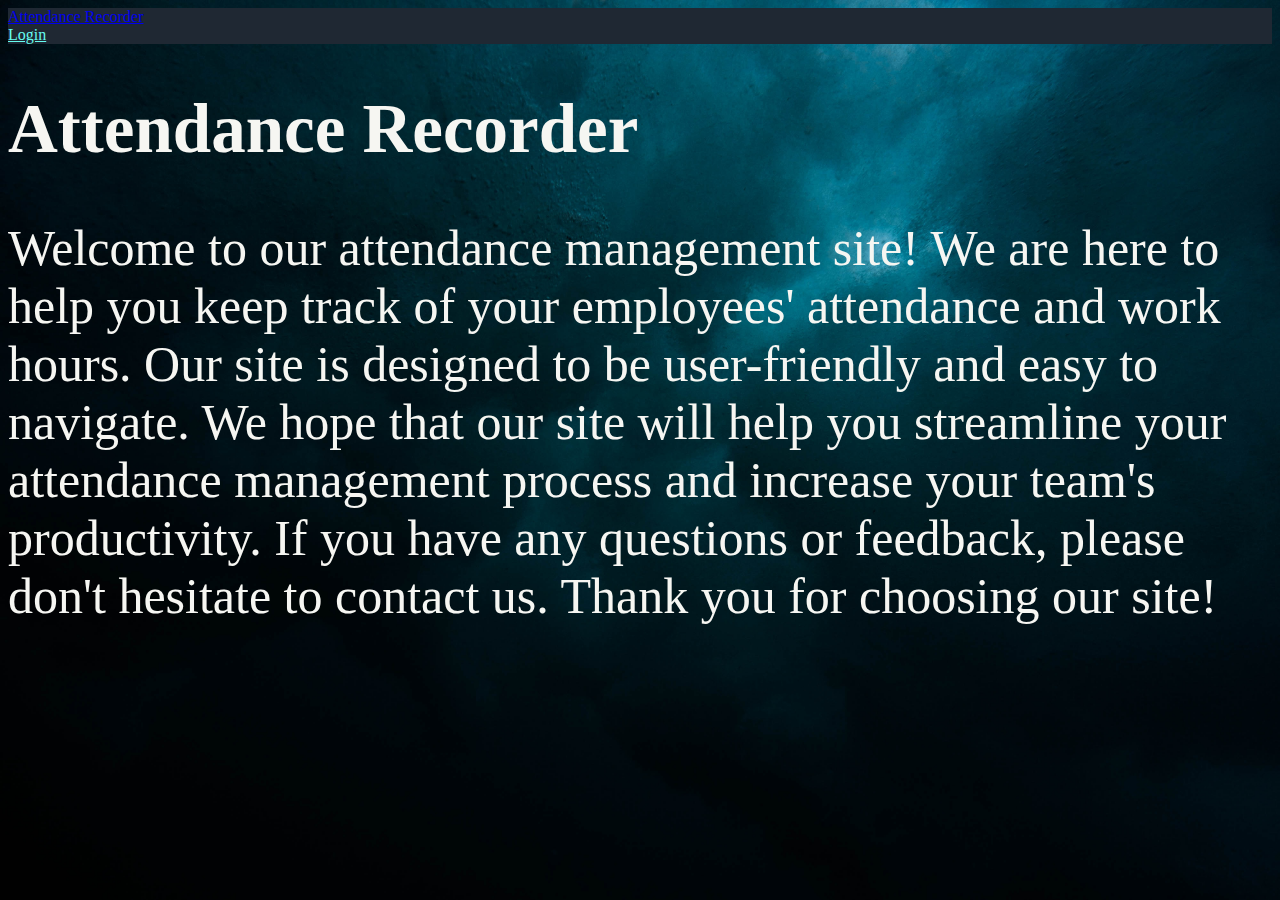
<file: 9/index.html>
<!DOCTYPE html>
<html lang="en">
<head>
    <meta charset="UTF-8">
    <meta name="viewport" content="width=device-width, initial-scale=1, maximum-scale=1, minimum-scale=1" />
    <link href="https://cdn.jsdelivr.net/npm/bootstrap@5.3.0/dist/css/bootstrap.min.css" rel="stylesheet" integrity="sha384-9ndCyUaIbzAi2FUVXJi0CjmCapSmO7SnpJef0486qhLnuZ2cdeRhO02iuK6FUUVM" crossorigin="anonymous">
    <link rel="stylesheet" type="text/css" href="style.css"/>
    <title>Attendance Recorder</title>
</head>
<body class="dark">
    <nav class="navbar navbar-dark bg-dark">
        <div class="container-fluid">
            <a class="navbar-brand" href="#">Attendance Recorder</a>
            <div class="d-flex">
                <div class="mt-1 mx-1">
                    <label>
                        <a href="login.html" class="login-btn btn btn-outline-danger">Login</a>
                    </label>
                </div>
            </div>
        </div>
    </nav>
    <div class="container-fluid mt-5">
        <h1 class="big-title text-light text-center">Attendance Recorder</h1>
    </div>
    <div class="container-fluid mt-5">
        <p class="text-light medium-title">Welcome to our attendance management site! We are here to help you keep track of your employees' attendance and work hours. Our site is designed to be user-friendly and easy to navigate. We hope that our site will help you streamline your attendance management process and increase your team's productivity. If you have any questions or feedback, please don't hesitate to contact us. Thank you for choosing our site!</p>
    </div>
    <script src="https://cdn.jsdelivr.net/npm/bootstrap@5.3.0/dist/js/bootstrap.bundle.min.js" integrity="sha384-geWF76RCwLtnZ8qwWowPQNguL3RmwHVBC9FhGdlKrxdiJJigb/j/68SIy3Te4Bkz" crossorigin="anonymous"></script>
    <script type="text/javascript" src="script.js"></script>
</body>
</html>
</file>
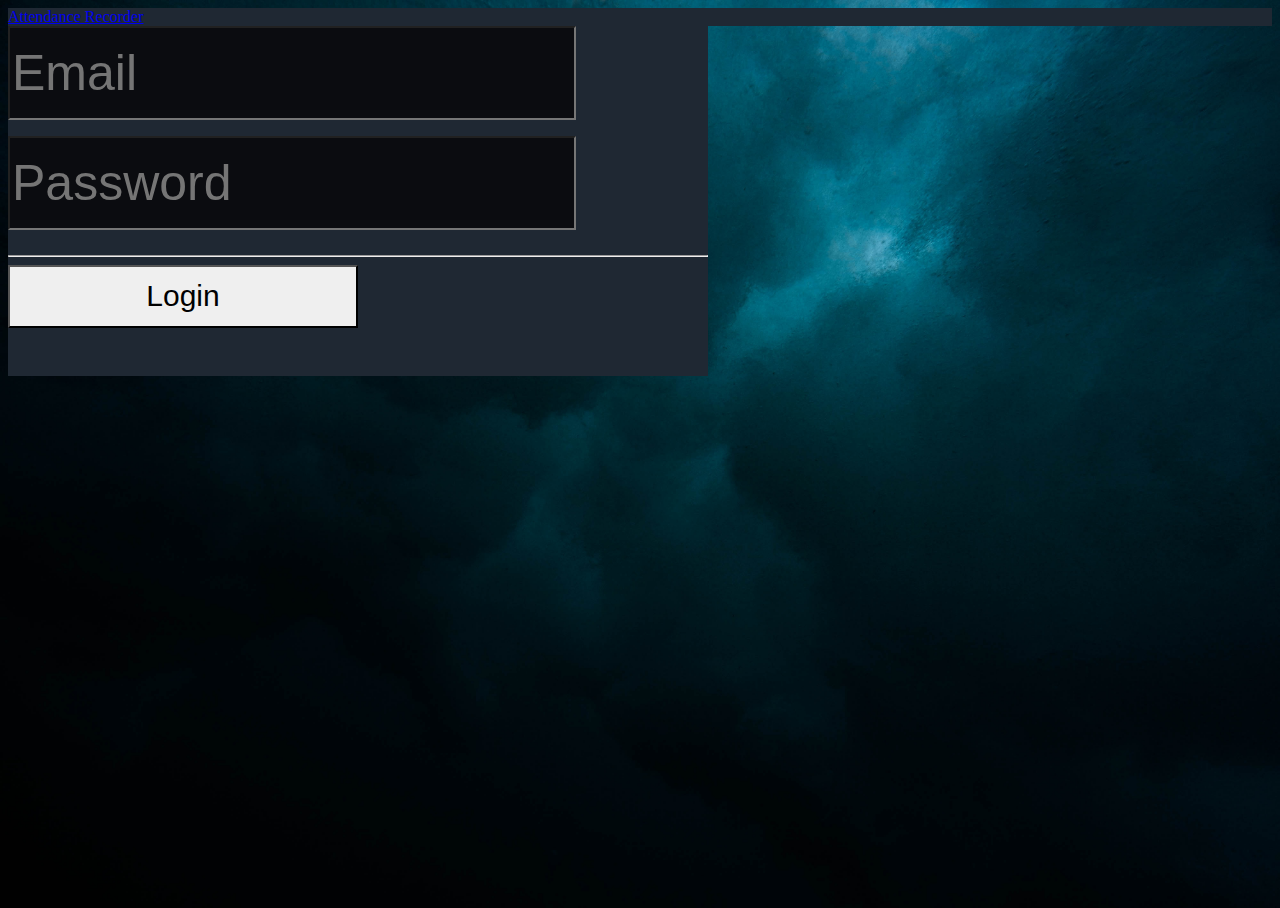
<file: 9/login.html>
<!DOCTYPE html>
<html lang="en" style="height:100%">
<head>
    <meta charset="UTF-8">
    <meta name="viewport" content="width=device-width, initial-scale=1, maximum-scale=1, minimum-scale=1" />
    <link href="https://cdn.jsdelivr.net/npm/bootstrap@5.3.0/dist/css/bootstrap.min.css" rel="stylesheet" integrity="sha384-9ndCyUaIbzAi2FUVXJi0CjmCapSmO7SnpJef0486qhLnuZ2cdeRhO02iuK6FUUVM" crossorigin="anonymous">
    <link rel="stylesheet" type="text/css" href="style.css"/>
    <title>Login</title>
</head>
<body class="dark" style="height:100%">
    <nav class="navbar navbar-dark bg-dark">
        <div class="container-fluid">
            <a class="navbar-brand" href="#">Attendance Recorder</a>
        </div>
    </nav>
    <div class="d-flex justify-content-center" style="height:90%">
        <div class="container shadow-lg mx-3 border bg-dark my-auto rounded-5" style="width:700px; height:350px">
            <form id="loginform" method="post" style="height:90%" onsubmit="window.location.href = 'teacher.html'; return false;">
                <div class="mt-3" style="height:70%">
                    <div class="d-flex justify-content-center" style="height:50%">
                        <div class="py-2" style="width:80%; height:100%"><input class="bg-light rounded-5 p-4 text-light" style="width:100%; height:80%; font-size:50px" name="email" autocomplete="off" id="email" required type="email" placeholder="Email"></div>
                    </div>
                    <div class="d-flex justify-content-center" style="height:50%">
                        <div class="py-2" style="width:80%; height:100%"><input class="bg-light rounded-5 p-4 text-light" style="width:100%; height:80%; font-size:50px" name="pass" autocomplete="password" id="pass" required type="password" placeholder="Password"></div>
                    </div>
                </div>
                <hr>
                <div class="pb-3 d-flex justify-content-center" style="height:50%;">
                    <input id="loginbtn" type="submit" class="btn btn-warning rounded-5" value="Login" style="width:50%; height:40%; font-size:30px">
                </div>
            </form>
        </div>
    </div>
    <script src="https://cdn.jsdelivr.net/npm/bootstrap@5.3.0/dist/js/bootstrap.bundle.min.js" integrity="sha384-geWF76RCwLtnZ8qwWowPQNguL3RmwHVBC9FhGdlKrxdiJJigb/j/68SIy3Te4Bkz" crossorigin="anonymous"></script>
    <script type="text/javascript" src="script.js"></script>
</body>
</html>
</file>
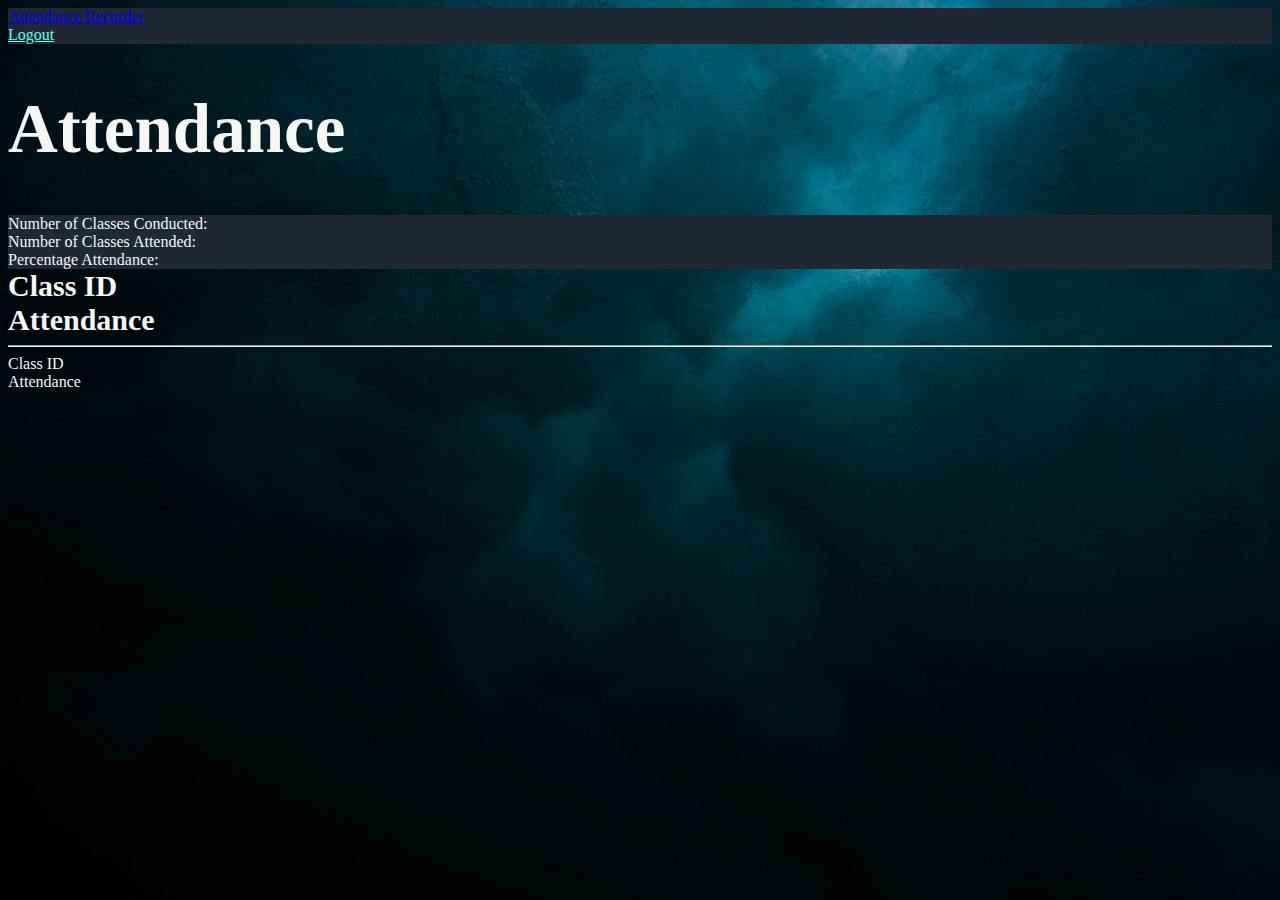
<file: 9/student.html>
<!DOCTYPE html>
<html lang="en">
<head>
    <meta charset="UTF-8">
    <meta name="viewport" content="width=device-width, initial-scale=1, maximum-scale=1, minimum-scale=1" />
    <link href="https://cdn.jsdelivr.net/npm/bootstrap@5.3.0/dist/css/bootstrap.min.css" rel="stylesheet" integrity="sha384-9ndCyUaIbzAi2FUVXJi0CjmCapSmO7SnpJef0486qhLnuZ2cdeRhO02iuK6FUUVM" crossorigin="anonymous">
    <link rel="stylesheet" type="text/css" href="style.css"/>
    <title>Student</title>
</head>
<body class="dark">
    <nav class="navbar navbar-dark bg-dark">
        <div class="container-fluid">
            <a class="navbar-brand" href="#">Attendance Recorder</a>
            <div class="d-flex">
                <div class="mt-1 mx-1">
                    <label>
                        <a href="login.html" class="login-btn btn btn-outline-danger">Logout</a>
                    </label>
                </div>
            </div>
        </div>
    </nav>
    <div class="container-fluid mt-5">
        <h1 class="big-title text-light text-center">Attendance</h1>
    </div>
    <div class="container mt-5">
        <div class="d-flex justify-content-between m-5 p-5 shadow-lg border bg-dark rounded-5">
            <div class="text-light m-3">Number of Classes Conducted:</div>
            <div class="text-light m-3">Number of Classes Attended:</div>
            <div class="text-light m-3">Percentage Attendance:</div>
        </div>
        <div class="d-flex justify-content-between">
            <div class="text-light tablehead" style="width:50%">Class ID</div>
            <div class="text-light tablehead" style="width:50%">Attendance</div>
        </div>
        <hr class="border-light">
        <div class="d-flex justify-content-between">
            <div class="text-light m-3" style="width:50%">Class ID</div>
            <div class="text-light m-3" style="width:50%">Attendance</div>
        </div>
    </div>
    <script src="https://cdn.jsdelivr.net/npm/bootstrap@5.3.0/dist/js/bootstrap.bundle.min.js" integrity="sha384-geWF76RCwLtnZ8qwWowPQNguL3RmwHVBC9FhGdlKrxdiJJigb/j/68SIy3Te4Bkz" crossorigin="anonymous"></script>
    <script type="text/javascript" src="script.js"></script>
</body>
</html>
</file>
<file: 9/style.css>
body.dark{
	background-image: url('bg.jpg'); 
  background-size: cover;
  background-repeat: no-repeat;
  background-attachment: fixed;
  background-color: #0b0c10;
}

.tablehead{
    font-weight: bold;
    font-size: 30px;
}

.big-title{
	font-size: 69px;
}

.medium-title{
	font-size: 50px;
}

h1,h2,h3,h4,h5,h6{
	color:hsl(0, 0%, 30%);
}

.box-element{
	box-shadow:hsl(0, 0%, 80%) 0 0 16px;
	background-color: #fff;
	border-radius: 4px;
	padding: 10px;
}

.bg-dark{
	background-color: var(--nav)!important;
	color: white
}

.bg-light{
	background-color: var(--inputs)!important;
	color: black
}

.text-danger{
    color: var(--buttons)!important;
}

.text-light{
    color: var(--buttonslight)!important;
}


:root{
    --nav: #1f2833;
    --buttons: #66fcf1;
    --navlight: #388087;
    --buttonslight: #f6f6f2;
    --inputs: #0b0c10;
}


.btn-outline-danger{
    border-color: var(--buttons)!important;
    color: var(--buttons)!important;
}

.btn-outline-danger:hover{
    background-color: var(--buttons)!important;
    color: var(--nav)!important;
}

.btn-outline-light{
    border-color: var(--buttonslight)!important;
    color: var(--buttonslight)!important;
}

.btn-outline-light:hover{
    background-color: var(--buttonslight)!important;
    color: var(--navlight)!important;
}



.col-lg-4, .col-lg-6, .col-lg-8, .col-lg-12{
	margin-top: 10px;
}

.btn{
	border-radius: 0;
}
</file>
